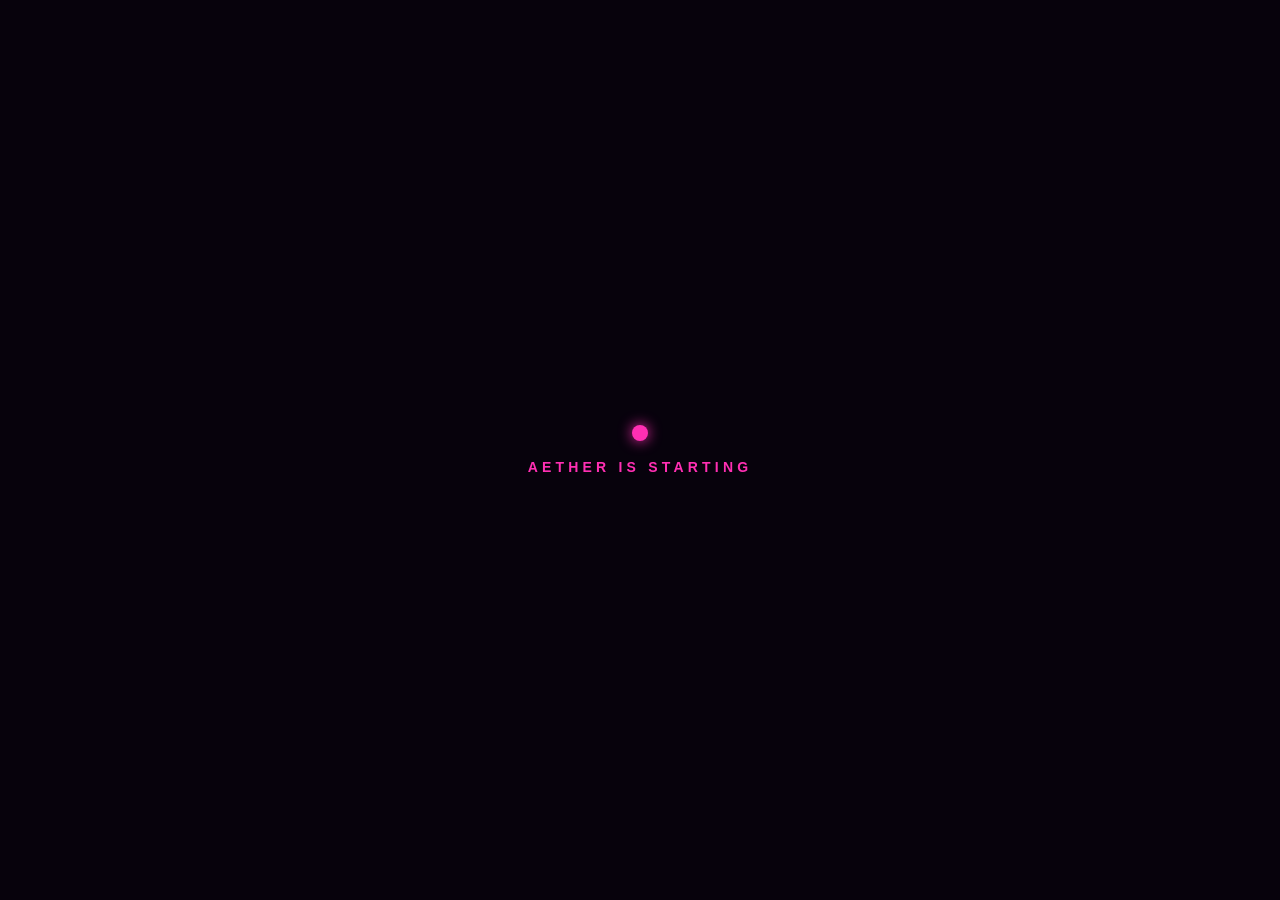
<file: desktop/src-tauri/loading/index.html>
<!doctype html>
<html><head><meta charset="utf-8"><title>AETHER</title>
<style>body{margin:0;height:100vh;display:grid;place-items:center;background:#07020c;color:#ff2fb3;
font:600 14px "Segoe UI",sans-serif;letter-spacing:.3em}.o{width:16px;height:16px;border-radius:50%;
background:#ff2fb3;box-shadow:0 0 14px #ff2fb3;margin:0 auto 18px;animation:p 1.2s infinite}@keyframes p{50%{opacity:.3}}</style></head>
<body><div><div class="o"></div>AETHER IS STARTING</div>
<script>
async function wait(){try{await fetch("http://127.0.0.1:8765/api/status");location.replace("http://127.0.0.1:8765/");}
catch(e){setTimeout(wait,700);}}wait();
</script></body></html>
</file>
